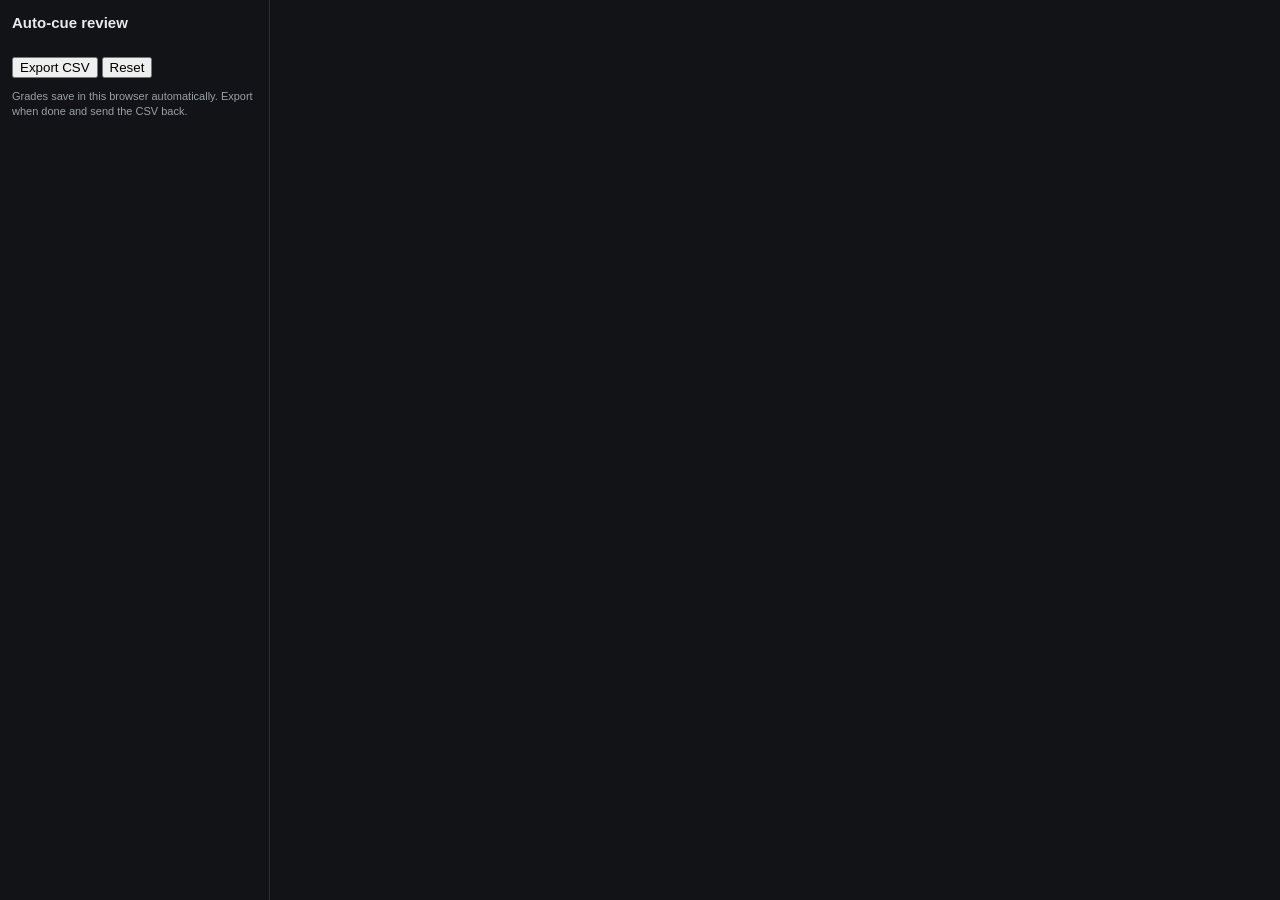
<file: engine/review_template.html>
<!doctype html>
<html lang="en"><head><meta charset="utf-8">
<title>Auto-cue review: Phase 1 proof</title>
<meta name="viewport" content="width=device-width, initial-scale=1">
<style>
:root{--bg:#111316;--panel:#1a1d22;--line:#2a2f37;--fg:#e8eaed;--dim:#9aa0a6;--acc:#4ea1ff}
*{box-sizing:border-box}body{margin:0;background:var(--bg);color:var(--fg);font:14px/1.4 -apple-system,BlinkMacSystemFont,"Segoe UI",Roboto,sans-serif;display:flex;height:100vh;overflow:hidden}
#side{width:270px;border-right:1px solid var(--line);overflow:auto;flex:none}
#side h1{font-size:15px;margin:12px}#side .tr{padding:7px 12px;cursor:pointer;border-bottom:1px solid #1f2329;display:flex;gap:8px;align-items:center}
#side .tr:hover{background:#20242b}#side .tr.on{background:#25303d}#side .tr .n{color:var(--dim);width:20px}#side .tr .t{flex:1;white-space:nowrap;overflow:hidden;text-overflow:ellipsis}
#side .tr .p{font-size:11px;color:var(--dim)}#side .tr .p.done{color:#5ad17a}
#main{flex:1;overflow:auto;padding:14px 18px}
.hdr{display:flex;align-items:baseline;gap:12px;flex-wrap:wrap}.hdr h2{margin:0;font-size:18px}.dim{color:var(--dim)}
.eng{display:flex;gap:6px;margin:10px 0}.eng button{background:var(--panel);color:var(--fg);border:1px solid var(--line);border-radius:6px;padding:5px 10px;cursor:pointer}
.eng button.on{border-color:var(--acc);background:#1d2b3c}.eng .badge{font-size:11px;color:#ffb74d;margin-left:4px}
canvas{display:block;width:100%;background:#0b0c0e;border:1px solid var(--line);border-radius:4px;cursor:crosshair}
#ov{height:110px}#zm{height:120px;margin-top:6px}.segs{height:18px;position:relative;margin-top:2px}
.segs div{position:absolute;top:0;height:16px;font-size:10px;line-height:16px;overflow:hidden;white-space:nowrap;padding-left:3px;border-left:1px solid #000;color:#000}
.ctl{display:flex;gap:8px;align-items:center;margin:8px 0;flex-wrap:wrap}.ctl button{background:var(--panel);color:var(--fg);border:1px solid var(--line);border-radius:6px;padding:4px 10px;cursor:pointer}
table{border-collapse:collapse;width:100%;margin-top:8px}td,th{border-bottom:1px solid var(--line);padding:6px 6px;vertical-align:top;text-align:left}
th{font-size:12px;color:var(--dim);font-weight:500}tr.sel{background:#1f2a36}tr.cue{cursor:pointer}
.chip{display:inline-block;width:26px;height:22px;border-radius:4px;color:#fff;font-weight:700;text-align:center;line-height:22px;text-shadow:0 0 2px #000}
.lab{font-weight:600}.withheld .lab{opacity:.6;font-style:italic}.empty .lab{color:var(--dim)}
.reason{font-size:12px;color:#c8ccd2;max-width:520px}.flags{font-size:11px;color:#ffb74d}
.g button{background:#22262d;color:var(--fg);border:1px solid var(--line);border-radius:5px;padding:3px 7px;margin:0 3px 3px 0;cursor:pointer;font-size:12px}
.g button.on{background:var(--acc);border-color:var(--acc);color:#000;font-weight:600}
.note{width:150px;background:#0f1114;color:var(--fg);border:1px solid var(--line);border-radius:4px;padding:3px}
.conf{font-variant-numeric:tabular-nums}.dis{color:#ffb74d;font-size:11px}
.help{font-size:12px;color:var(--dim);margin-top:12px;border-top:1px solid var(--line);padding-top:8px}
kbd{background:#2a2f37;border-radius:3px;padding:0 4px;font-size:11px}
.tflags{font-size:12px;color:#ffb74d;margin:4px 0}
#toast{position:fixed;bottom:16px;right:16px;background:#25303d;padding:8px 12px;border-radius:6px;display:none}
</style></head>
<body>
<div id="side"><h1>Auto-cue review <span class="dim" id="prog"></span></h1><div id="list"></div>
<div style="padding:12px"><button id="exp">Export CSV</button> <button id="clr" title="Clear all grades">Reset</button>
<p class="dim" style="font-size:11px">Grades save in this browser automatically. Export when done and send the CSV back.</p></div></div>
<div id="main"></div>
<audio id="au" preload="auto"></audio>
<div id="toast"></div>
<script>
const DATA = /*__DATA__*/null;
const SLOT_COLORS={A:"#006838",B:"#CCCC00",C:"#0000CC",D:"#8800CC",E:"#CC0000",F:"#CC8800",G:"#CC00CC",H:"#1FAD26"};
const SLOT_NAMES={A:"intro",B:"start",C:"last chorus",D:"out",E:"bail-out loop",F:"scratch",G:"first hook",H:"go"};
const ENG_NAMES={songformer:"SongFormer",allin1:"allin1"};
const KEY="autocue-review-v1";
let S=JSON.parse(localStorage.getItem(KEY)||'{"grades":{},"engine":{},"times":{},"tnotes":{}}');
for(const k of ["grades","engine","times","tnotes"]) S[k]=S[k]||{};
const save=()=>localStorage.setItem(KEY,JSON.stringify(S));
let ti=0, sel=0, zoomT=null;
const au=document.getElementById("au");
const dec=b=>{const s=atob(b),a=new Uint8Array(s.length);for(let i=0;i<s.length;i++)a[i]=s.charCodeAt(i);return a};
DATA.tracks.forEach(t=>{t._pk=dec(t.peak);t._lo=dec(t.lo);t._mi=dec(t.mi);t._hi=dec(t.hi)});
const T=()=>DATA.tracks[ti];
const engOf=t=>S.engine[t.nn]||t.default;
const draft=t=>t.drafts[engOf(t)];
const gkey=(t,e,s)=>t.nn+"|"+e+"|"+s;
const fmt=x=>x==null?"":(Math.floor(x/60)+":"+(x%60).toFixed(2).padStart(5,"0"));
const GR_SET=[["correct","1 Correct"],["within_1_bar","2 Within 1 bar"],["wrong","3 Wrong"],["should_be_empty","4 Should be empty"]];
const GR_EMPTY=[["correctly_empty","1 Empty is right"],["missing","4 Missing"]];
const GR_HELD=[["correctly_empty","1 Empty is right"],["guess_right","2 Held-back guess is right"],["missing","4 Missing (guess wrong too)"]];
function gradeOpts(c){return c.status==="set"?GR_SET:c.status==="withheld"?GR_HELD:GR_EMPTY}
function keyMap(c,k){const o=gradeOpts(c);if(c.status==="set")return o[k-1]&&o[k-1][0];
  if(k===1)return "correctly_empty"; if(k===2&&c.status==="withheld")return "guess_right"; if(k===3||k===4)return "missing"; return null}
function graded(t){const e=engOf(t);if(!t.drafts[e])return 0;return DATA.slots.filter(s=>s!=="F"&&S.grades[gkey(t,e,s)]&&S.grades[gkey(t,e,s)].g).length}
function list(){const L=document.getElementById("list");L.innerHTML="";let done=0;
  DATA.tracks.forEach((t,i)=>{const n=graded(t);if(n===7)done++;const d=document.createElement("div");d.className="tr"+(i===ti?" on":"");
    d.innerHTML=`<span class="n">${t.nn}</span><span class="t" title="${t.title}">${t.title}</span><span class="p ${n===7?"done":""}">${t.drafts&&Object.keys(t.drafts).length?n+"/7":"failed"}</span>`;
    d.onclick=()=>{go(i)};L.appendChild(d)});
  document.getElementById("prog").textContent=`${done}/${DATA.tracks.length}`}
function cueTime(c){return c.time!=null?c.time:null}
function render(){const t=T(),m=document.getElementById("main");list();
  if(!S.times[t.nn])S.times[t.nn]={start:Date.now(),secs:0};
  const e=engOf(t),d=t.drafts[e];
  let h=`<div class="hdr"><h2>${t.nn}. ${t.title}</h2><span class="dim">${t.genre}</span></div>`;
  if(!d){m.innerHTML=h+`<p>No engine finished on this track.</p>`;return}
  const g=d.grid;
  h+=`<div class="dim">Grid: ${g.source} ${g.bpm} BPM, offset ${g.offset_ms} ms vs detected beats, fit ${Math.round(g.fit*100)}%. Default view: <b>${ENG_NAMES[t.default]}</b> (${t.why_default})</div>`;
  const tf=d.track_flags||[];if(tf.length)h+=`<div class="tflags">⚑ ${tf.join(" · ")}</div>`;
  h+=`<div class="eng">`+Object.keys(t.drafts).map(k=>{const nd=t.disagree?Object.values(t.disagree).filter(v=>v==="time"||v==="one_empty"||v==="label").length:0;
     return `<button class="${k===e?"on":""}" data-e="${k}">${ENG_NAMES[k]}${k===t.default?" ★":""}${nd&&k!==t.default?`<span class="badge">${nd} differ</span>`:""}</button>`}).join("")+
     `<span class="dim" style="align-self:center">press <kbd>E</kbd> to flip engines</span></div>`;
  h+=`<canvas id="ov"></canvas><div class="segs" id="segs"></div><canvas id="zm"></canvas>`;
  h+=`<div class="ctl"><button id="pp">▶ Play / pause (Space)</button><button id="pre">Play 2 bars before (P)</button><span id="pos" class="dim"></span>
      <span class="dim">Track note:</span><input class="note" id="tnote" style="width:260px" value="${(S.tnotes[t.nn]||"").replace(/"/g,"&quot;")}"></div>`;
  h+=`<table><tr><th></th><th>Cue</th><th>Time</th><th>Conf</th><th>Why</th><th>Your grade</th><th>Notes</th></tr>`;
  DATA.slots.forEach((s,i)=>{const c=d.cues[s];const gr=S.grades[gkey(t,e,s)]||{};
    const lab=c.status==="set"?c.label:c.status==="withheld"?`(held back: ${c.label})`:"empty";
    const dis=t.disagree&&t.disagree[s]&&!["agree","both_empty"].includes(t.disagree[s])?`<div class="dis">engines differ (${t.disagree[s].replace("_"," ")})</div>`:"";
    h+=`<tr class="cue ${c.status} ${i===sel?"sel":""}" data-i="${i}"><td><span class="chip" style="background:${SLOT_COLORS[s]}">${s}</span></td>
     <td><div class="lab">${lab}</div><div class="dim" style="font-size:11px">${SLOT_NAMES[s]}${c.bar_from_B!=null?` · bar ${c.bar_from_B>=0?"+":""}${c.bar_from_B} from B`:""}${c.loop_bars?` · ${c.loop_bars} bars`:""}</div>${dis}</td>
     <td>${c.time!=null?`<a href="#" data-play="${c.time}">${fmt(c.time)} ▶</a>`:""}</td><td class="conf">${c.confidence!=null?c.confidence.toFixed(2):""}</td>
     <td><div class="reason">${c.reason||""}</div>${c.flags&&c.flags.length?`<div class="flags">${c.flags.join(" · ")}</div>`:""}</td>
     <td class="g">${gradeOpts(c).map(([k,l])=>`<button data-g="${k}" data-s="${s}" class="${gr.g===k?"on":""}">${l}</button>`).join("")}</td>
     <td><input class="note" data-n="${s}" value="${(gr.n||"").replace(/"/g,"&quot;")}"></td></tr>`});
  h+=`</table><div class="help"><kbd>↑</kbd><kbd>↓</kbd> or <kbd>J</kbd><kbd>K</kbd> pick a cue (it plays from that cue) · <kbd>1</kbd>–<kbd>4</kbd> grade and jump to the next cue · <kbd>Space</kbd> play/pause · <kbd>P</kbd> play 2 bars before the cue · <kbd>E</kbd> flip engine · <kbd>N</kbd>/<kbd>B</kbd> next/previous track · <kbd>Enter</kbd> type a note for the cue, <kbd>Esc</kbd> to leave the box. Click the waveform to play from there. F (scratch) is always empty; grading it is optional.
   <br>Grades: <b>Correct</b> = right beat and label · <b>Within 1 bar</b> = needs a nudge · <b>Wrong</b> = more than a bar off or wrong label · <b>Should be empty</b> = this track should not have this cue. For empty slots: <b>Empty is right</b> or <b>Missing</b> (it should have one). Dashed markers are cues the tool held back because it wasn't sure. Short ticks along the bottom of the waveform are the other engine's cues.</div>`;
  m.innerHTML=h;
  if(au.dataset.src!==t.src){au.src=t.src;au.dataset.src=t.src}
  m.querySelectorAll(".eng button").forEach(b=>b.onclick=()=>{S.engine[t.nn]=b.dataset.e;save();render()});
  m.querySelectorAll("tr.cue").forEach(r=>r.onclick=ev=>{if(ev.target.closest("button,input,a"))return;select(+r.dataset.i,true)});
  m.querySelectorAll("[data-play]").forEach(a=>a.onclick=ev=>{ev.preventDefault();play(+a.dataset.play)});
  m.querySelectorAll(".g button").forEach(b=>b.onclick=()=>grade(b.dataset.s,b.dataset.g,true));
  m.querySelectorAll("input[data-n]").forEach(inp=>inp.oninput=()=>{const k=gkey(t,e,inp.dataset.n);S.grades[k]=Object.assign(S.grades[k]||{},{n:inp.value});save()});
  document.getElementById("tnote").oninput=ev=>{S.tnotes[t.nn]=ev.target.value;save()};
  document.getElementById("pp").onclick=()=>au.paused?au.play():au.pause();
  document.getElementById("pre").onclick=preroll;
  segStrip();draw();
}
function segStrip(){const t=T(),d=draft(t),el=document.getElementById("segs"),g=d.grid;el.innerHTML="";
  const pal={intro:"#7fb3d5",verse:"#a9cce3",prechorus:"#d2b4de",chorus:"#f5b7b1",bridge:"#f9e79f",inst:"#abebc6",outro:"#d5dbdb",edge:"#555"};
  d.segments.forEach(s=>{const t0=g.t1+s.j0*g.bar_s,t1=g.t1+s.j1*g.bar_s;const x=document.createElement("div");
    x.style.left=(100*Math.max(0,t0)/t.dur)+"%";x.style.width=(100*(t1-Math.max(0,t0))/t.dur)+"%";x.style.background=pal[s.cls]||"#888";
    x.textContent=`${s.lab} ${s.j1-s.j0}`;x.title=`${s.lab}: ${s.j1-s.j0} bars`+(s.parts>1?` (${s.parts} merged)`:"");el.appendChild(x)})}
function wave(cv,t,a,b){const W=cv.width=cv.clientWidth*devicePixelRatio,H=cv.height=cv.clientHeight*devicePixelRatio,c=cv.getContext("2d");
  c.fillStyle="#0b0c0e";c.fillRect(0,0,W,H);const fps=t.fps,n=t._pk.length;
  for(let x=0;x<W;x++){const i0=Math.floor((a+(b-a)*x/W)*fps),i1=Math.max(i0+1,Math.floor((a+(b-a)*(x+1)/W)*fps));let p=0,lo=0,mi=0,hi=0,k=0;
    for(let i=Math.max(0,i0);i<Math.min(n,i1);i++){if(t._pk[i]>p)p=t._pk[i];lo+=t._lo[i];mi+=t._mi[i];hi+=t._hi[i];k++}
    if(!k)continue;const s=lo+mi+hi||1;c.fillStyle=`rgb(${Math.round(60+195*lo/s)},${Math.round(60+195*mi/s)},${Math.round(80+175*hi/s)})`;
    const h=p/255*H*0.48;c.fillRect(x,H/2-h,1,2*h)}
  return {W,H,c,X:tt=>(tt-a)/(b-a)*W}}
function markers(o,t,d,a,b,big){const {c,H,X}=o;DATA.slots.forEach((s,i)=>{const q=d.cues[s];if(q.time==null)return;if(q.time<a||q.time>b)return;
  const x=X(q.time);c.strokeStyle=SLOT_COLORS[s];c.lineWidth=(i===sel?3:2)*devicePixelRatio;c.setLineDash(q.status==="set"?[]:[5*devicePixelRatio,4*devicePixelRatio]);
  c.beginPath();c.moveTo(x,0);c.lineTo(x,H);c.stroke();c.setLineDash([]);
  if(q.loop_bars&&q.status==="set"){const x2=X(q.time+q.loop_bars*d.grid.bar_s);c.fillStyle=SLOT_COLORS[s]+"33";c.fillRect(x,0,x2-x,H)}
  const y=(i%4)*17*devicePixelRatio;
  c.fillStyle=SLOT_COLORS[s];c.fillRect(x,y,(big?62:16)*devicePixelRatio,16*devicePixelRatio);c.fillStyle="#fff";c.font=`bold ${11*devicePixelRatio}px sans-serif`;
  c.fillText(big?`${s} ${q.label||""}`:s,x+3*devicePixelRatio,y+12*devicePixelRatio)})}
function draw(){const t=T(),d=draft(t);if(!d)return;const ov=document.getElementById("ov"),zm=document.getElementById("zm");if(!ov)return;
  const o=wave(ov,t,0,t.dur);
  Object.keys(t.drafts).filter(k=>k!==engOf(t)).forEach(k=>{const od=t.drafts[k];DATA.slots.forEach(s=>{const q=od.cues[s];if(q.status!=="set"||q.time==null)return;
    const x=o.X(q.time);o.c.fillStyle=SLOT_COLORS[s];o.c.fillRect(x-1*devicePixelRatio,o.H-12*devicePixelRatio,3*devicePixelRatio,12*devicePixelRatio)})});
  markers(o,t,d,0,t.dur,false);
  const pc=au.dataset.src===t.src?au.currentTime:0;o.c.fillStyle="#fff";o.c.fillRect(o.X(pc),0,1.5*devicePixelRatio,o.H);
  const cq=d.cues[DATA.slots[sel]];const g=d.grid;let center=zoomT!=null?zoomT:(cq.time!=null?cq.time:pc);
  const a=center-4*g.bar_s,b=center+4*g.bar_s;const z=wave(zm,t,a,b);
  for(let k=Math.ceil((a-g.t1)/(g.bar_s/4));g.t1+k*g.bar_s/4<b;k++){const tt=g.t1+k*g.bar_s/4,x=z.X(tt);const bar=k%4===0;
    z.c.fillStyle=bar?"rgba(255,255,255,.55)":"rgba(255,255,255,.15)";z.c.fillRect(x,bar?0:z.H-10*devicePixelRatio,1,bar?z.H:10*devicePixelRatio)}
  markers(z,t,d,a,b,true);z.c.fillStyle="#fff";if(pc>=a&&pc<=b)z.c.fillRect(z.X(pc),0,1.5*devicePixelRatio,z.H);
  const pos=document.getElementById("pos");if(pos)pos.textContent=fmt(pc)+" / "+fmt(t.dur)+(g?` · bar ${Math.floor((pc-g.t1)/g.bar_s)+1}`:"");
  ov.onclick=ev=>{const r=ov.getBoundingClientRect();zoomT=null;play((ev.clientX-r.left)/r.width*t.dur)};
  zm.onclick=ev=>{const r=zm.getBoundingClientRect();const tt=a+(ev.clientX-r.left)/r.width*(b-a);zoomT=center;play(tt)}}
function play(x){au.currentTime=Math.max(0,x);au.play().catch(()=>{})}
function preroll(){const d=draft(T()),c=d.cues[DATA.slots[sel]];if(c.time!=null)play(c.time-2*d.grid.bar_s)}
function select(i,doPlay){sel=(i+DATA.slots.length)%DATA.slots.length;zoomT=null;const t=T(),c=draft(t).cues[DATA.slots[sel]];
  document.querySelectorAll("tr.cue").forEach(r=>r.classList.toggle("sel",+r.dataset.i===sel));
  const r=document.querySelector(`tr.cue[data-i="${sel}"]`);if(r)r.scrollIntoView({block:"nearest"});
  if(doPlay&&c.time!=null)play(c.time);else if(doPlay)au.pause();draw()}
function stamp(t){const tm=S.times[t.nn];if(tm){tm.secs=Math.round((Date.now()-tm.start)/1000)}}
function grade(s,g,fromClick){const t=T(),e=engOf(t),k=gkey(t,e,s);S.grades[k]=Object.assign(S.grades[k]||{},{g,at:new Date().toISOString()});stamp(t);save();
  const i=DATA.slots.indexOf(s);render();
  let nx=i+1;while(nx<DATA.slots.length&&DATA.slots[nx]==="F")nx++;
  if(nx>=DATA.slots.length){if(graded(t)>=7){toast("Track done → next");setTimeout(()=>go(ti+1),350)}else{const miss=DATA.slots.findIndex(q=>q!=="F"&&!(S.grades[gkey(t,e,q)]||{}).g);select(miss<0?0:miss,true)}}
  else select(nx,true)}
function go(i){if(i>=DATA.tracks.length){toast("Last track. Export CSV when you're done.");i=DATA.tracks.length-1}ti=Math.max(0,i);sel=0;zoomT=null;au.pause();render();
  const d=draft(T());if(d){const c=d.cues.A;if(c.time!=null)setTimeout(()=>play(c.time),50)}}
function toast(s){const x=document.getElementById("toast");x.textContent=s;x.style.display="block";clearTimeout(x._t);x._t=setTimeout(()=>x.style.display="none",1600)}
document.addEventListener("keydown",ev=>{if(ev.target.tagName==="INPUT"){if(ev.key==="Escape"||ev.key==="Enter")ev.target.blur();return}
  const t=T(),d=draft(t);const k=ev.key.toLowerCase();
  if(k===" "){ev.preventDefault();au.paused?au.play():au.pause()}
  else if(!d){if(k==="n")go(ti+1);if(k==="b")go(ti-1);return}
  else if(k==="arrowdown"||k==="j"){ev.preventDefault();select(sel+1,true)}else if(k==="arrowup"||k==="k"){ev.preventDefault();select(sel-1,true)}
  else if(["1","2","3","4"].includes(k)){const s=DATA.slots[sel],g=keyMap(d.cues[s],+k);if(g)grade(s,g)}
  else if(k==="p")preroll();else if(k==="n")go(ti+1);else if(k==="b")go(ti-1);
  else if(k==="e"){const es=Object.keys(t.drafts),c=es.indexOf(engOf(t));S.engine[t.nn]=es[(c+1)%es.length];save();render();toast("Showing "+ENG_NAMES[engOf(t)])}
  else if(k==="enter"){const inp=document.querySelector(`input[data-n="${DATA.slots[sel]}"]`);if(inp){ev.preventDefault();inp.focus()}}});
function csvq(v){v=v==null?"":String(v);return /[",\n]/.test(v)?'"'+v.replace(/"/g,'""')+'"':v}
function csvRows(){const rows=[["track","title","cue_slot","engine_shown","default_engine","status","time_sec","time_serato_sec","bar_from_B","label","confidence","grade","notes","reason","flags","engines_differ","track_note","review_seconds","graded_at"]];
  DATA.tracks.forEach(t=>{Object.keys(t.drafts).forEach(e=>{DATA.slots.forEach(s=>{const gr=S.grades[gkey(t,e,s)];if(!gr||(!gr.g&&!gr.n))return;const c=t.drafts[e].cues[s];
    rows.push([t.nn,t.title,s,e,t.default,c.status,c.time,c.time_serato,c.bar_from_B,c.label,c.confidence,gr.g||"",gr.n||"",c.reason,(c.flags||[]).join("; "),t.disagree?t.disagree[s]:"",S.tnotes[t.nn]||"",(S.times[t.nn]||{}).secs||"",gr.at||""])})})});
  return rows}
function exportCSV(){const rows=csvRows();
  const blob=new Blob([rows.map(r=>r.map(csvq).join(",")).join("\n")+"\n"],{type:"text/csv"});const a=document.createElement("a");
  a.href=URL.createObjectURL(blob);a.download="autocue-grades-"+new Date().toISOString().slice(0,10)+".csv";a.click();toast(`Exported ${rows.length-1} graded cues`)}
document.getElementById("exp").onclick=exportCSV;
document.getElementById("clr").onclick=()=>{if(confirm("Clear ALL grades and notes in this browser?")){S={grades:{},engine:{},times:{},tnotes:{}};save();render()}};
let raf=()=>{if(!au.paused)draw();requestAnimationFrame(raf)};requestAnimationFrame(raf);
window.addEventListener("resize",draw);
window.__reviewReady=true;
if(location.hash==="#selftest"){localStorage.removeItem(KEY);S={grades:{},engine:{},times:{},tnotes:{}};}
render();
if(location.hash==="#selftest"){const out=[];const kd=k=>document.dispatchEvent(new KeyboardEvent("keydown",{key:k}));
  const t0=T();out.push("tracks="+DATA.tracks.length+" withDrafts="+DATA.tracks.filter(t=>Object.keys(t.drafts).length).length);
  for(let i=0;i<7;i++)kd(["1","2","3","4","1","2","1"][i]);
  out.push("graded_t0="+graded(t0)+" now_on_track="+T().nn);
  kd("b");kd("e");out.push("engine_after_flip="+engOf(T()));
  const rows=csvRows();out.push("csv_rows="+(rows.length-1)+" header="+rows[0].join("|"));out.push("row1="+JSON.stringify(rows[1]));
  const pre=document.createElement("pre");pre.id="selftest";pre.textContent=out.join("\n");document.body.appendChild(pre);localStorage.removeItem(KEY)}
</script></body></html>
</file>
